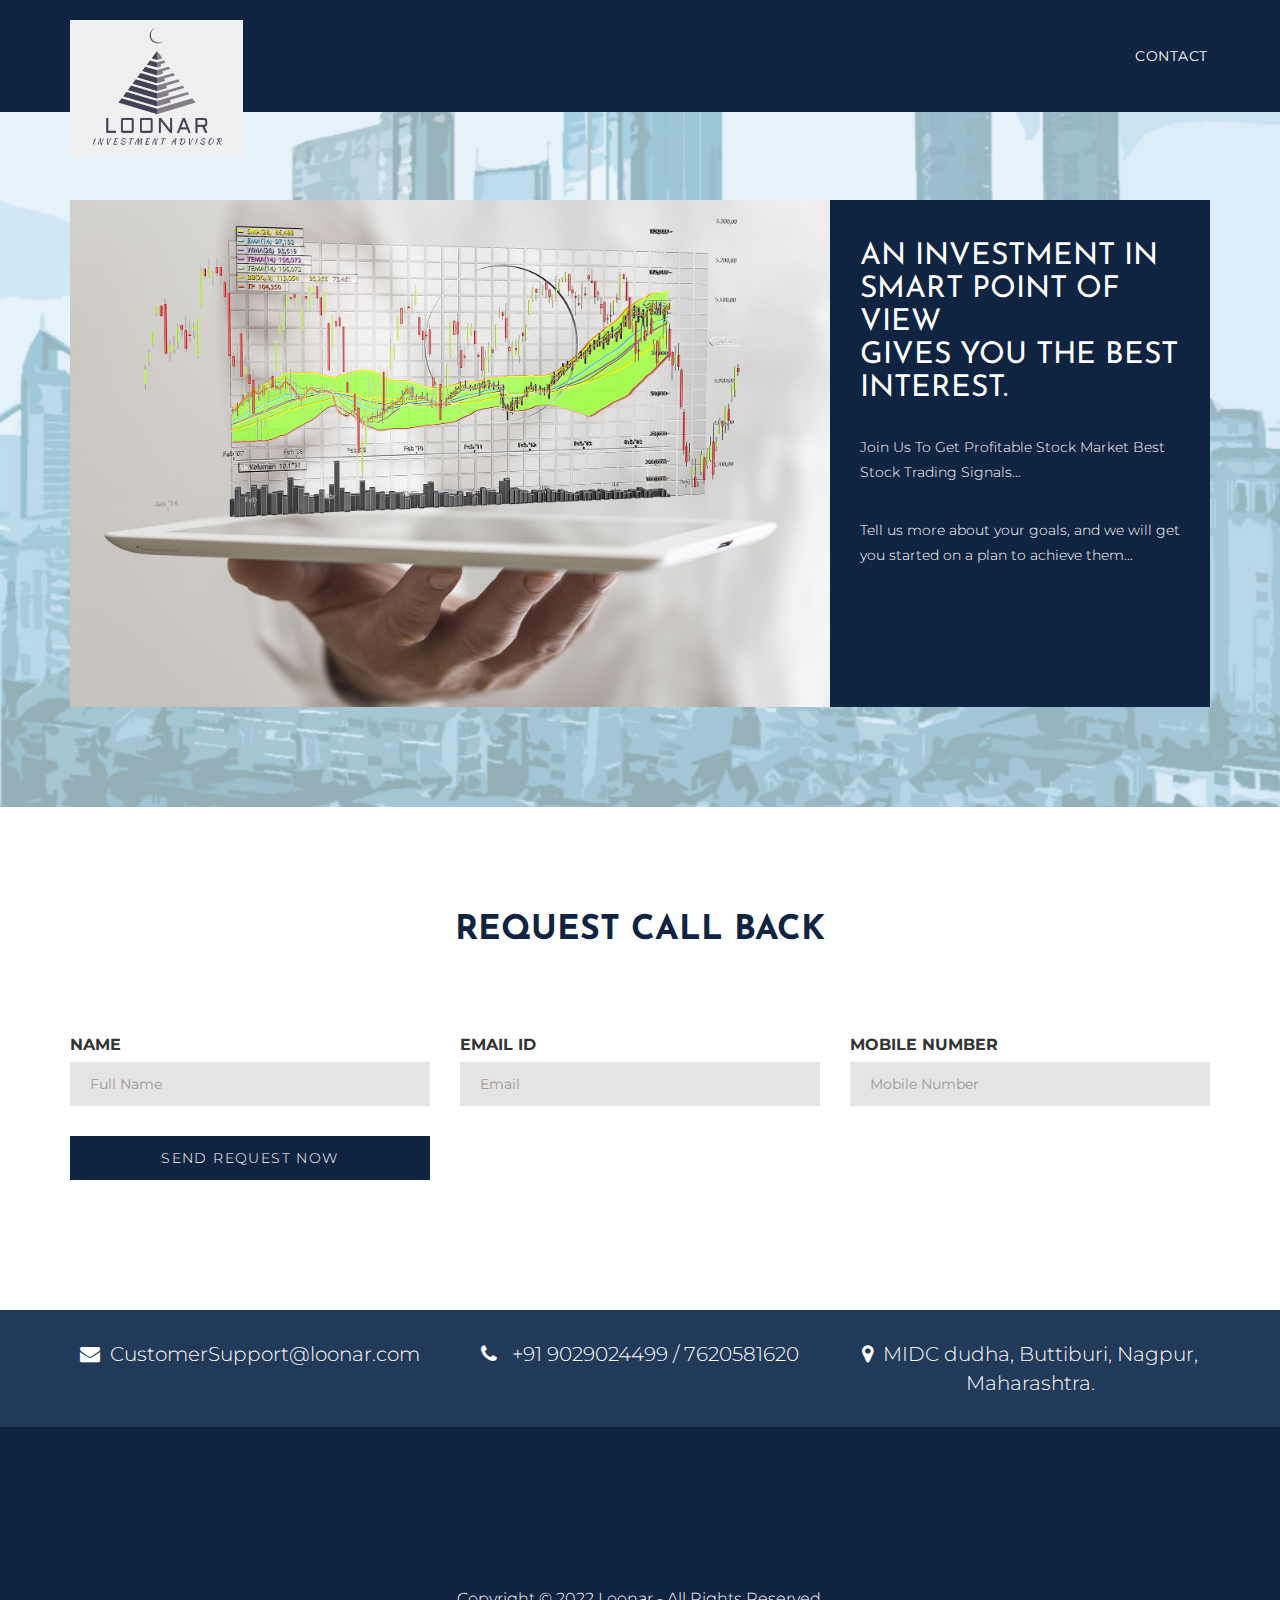
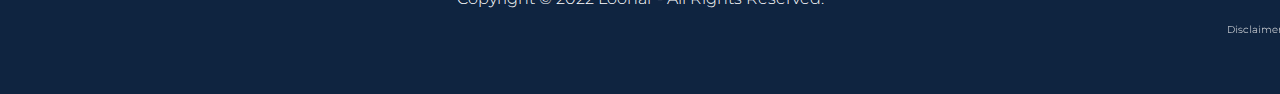
<file: index.html>
<!DOCTYPE html>
<html lang="en">
<head>
	<!-- Meta -->
	<meta charset="utf-8">
	<meta http-equiv="X-UA-Compatible" content="IE=edge">
	<meta name="viewport" content="width=device-width, initial-scale=1.0">
	<meta name="description" content="">
    <meta name="keywords" content="">
    <meta name="author" content="Loonar">
	<!-- Page Title -->
	<title>LOONAR Investment Advisor</title>
	<!-- Google Fonts css-->
	<link href="https://fonts.googleapis.com/css?family=Josefin+Sans:300,400,600,700|Montserrat:300,400,500,700,800,900" rel="stylesheet">
	<!-- Bootstrap css -->
	<link href="css/bootstrap.min.css" rel="stylesheet" media="screen">
	<!-- Font Awesome icon css-->
	<link href="css/font-awesome.min.css" rel="stylesheet" media="screen">
	<link href="css/pe-icon-7-stroke.css" rel="stylesheet" media="screen">
	<link href="css/flaticon.css" rel="stylesheet" media="screen">
	<!-- Carousel css -->
	<link rel="stylesheet" href="css/owl.carousel.css">
	<!-- Magnific Popup CSS -->
	<link href="css/magnific-popup.css" rel="stylesheet">
	<!-- Slick nav css -->
	<link rel="stylesheet" href="css/slicknav.css">
	<!-- Main custom css -->
	<link href="css/custom.css" rel="stylesheet" media="screen" >
	<!-- HTML5 shim and Respond.js for IE8 support of HTML5 elements and media queries -->
    <!-- WARNING: Respond.js doesn't work if you view the page via file:// -->
    <!--[if lt IE 9]>
      <script src="https://oss.maxcdn.com/html5shiv/3.7.2/html5shiv.min.js"></script>
      <script src="https://oss.maxcdn.com/respond/1.4.2/respond.min.js"></script>
    <![endif]-->
	<link href="images/logo.jpg" rel="shortcut icon" type="image/x-icon">
</head>
<body data-spy="scroll" data-target="#navigation" data-offset="75">
	<!-- Preloader starts -->
	<div class="preloader">
        <div class="browser-screen-loading-content">
		  <div class="loading-dots dark-gray">
			<i></i>
			<i></i>
			<i></i>
			<i></i>
		  </div>
		  <p class="loading-text">Loading</p>
		</div>
    </div>
	<!-- Preloader Ends -->
	
	<!-- Header Section Starts-->
	<header>
		<nav id="main-nav" class="navbar navbar-default navbar-fixed-top">
			<div class="container">
				<div class="navbar-header">
					<!-- Logo starts -->
					<a class="navbar-brand" href="#">
						<img src="images/logo.jpg" />
					</a>
					<!-- Logo Ends -->
					
					<!-- Responsive Menu button starts -->
					<div class="navbar-toggle">
					</div>
					<!-- Responsive Menu button Ends -->
				</div>
				
				<div id="responsive-menu"></div>
				
				<!-- Navigation starts -->
				<div class="navbar-collapse collapse" id="navigation">
					<ul class="nav navbar-nav navbar-right main-navigation" id="main-menu">
						
						<li><a href="#contact">Contact</a></li>
					</ul>
				</div>
				<!-- Navigation Ends -->
			</div>
		</nav>
	</header>
	<!-- Header Section Ends-->
	
	<!-- Banner Section Starts -->
	<section class="banner" id="home">
		<div class="container">
			<div class="row">
				<div class="col-md-12">
					<div class="about-company">
						<div class="row no-gutters">
							<div class="col-md-8">
								<!-- About image start -->
								<div class="about-image">
									<img src="images/about.jpg" />
								</div>
								<!-- About image end -->
							</div>
							
							<div class="col-md-4">
								<!-- About Description start -->
								<div class="about-description">
									<h2>An investment in smart point of view<br/>gives you the best interest.</h2>
									
									<p>Join Us To Get Profitable Stock Market Best  Stock Trading Signals...</p><br/>
									<p>Tell us more about your goals, and we will get you started on a plan to achieve them...</p>
									
								</div>
								<!-- About Description end -->
							</div>
						</div>
					</div>
				</div>
			</div>
		</div>
	</section>
	<!-- Completed Project ends -->
	
	<!-- Request call back starts -->
	<section class="request-callback" id="contact">
		<div class="container">
			<div class="row">
				<div class="col-md-12">
					<div class="main-title">
						<h2>Request Call Back</h2>
					</div>
				</div>
			</div>
			
			<div class="row">
				<div class="col-md-12">
					<div class="request-form">
						<!-- Contact Form start -->
						<form action="https://sheetdb.io/api/v1/q4btqxo1pxj4p" method="post" id="sheetdb-form">
						<form role="form">
							<div class="row">
								<div class="col-md-4">
									<div class="form-group">
										<label for="name"><b>NAME</b></label>
										<input type="text" class="form-control" placeholder="Full Name" name="data[name]" required>
									</div>
								</div>
								
								<div class="col-md-4">
									<div class="form-group">
										<label for="email"><b>EMAIL ID</b></label>
										<input type="email" class="form-control" placeholder="Email" name="data[email]" required>
									</div>
								</div>
								
								<div class="col-md-4">
									<div class="form-group">
										<label for="phone"><b>MOBILE NUMBER</b></label>
										<input type="phone" class="form-control" placeholder="Mobile Number" name="data[phone]" required>
									</div>
								</div>
								
								
								
								<div class="col-md-4">
									<div class="form-group">
										<a href="thankyou/thankyou.html"><input type="submit" class="btn-request" value="Send Request Now" /></a>
									</div>
								</div>
								
							</div>
						</form>
						</form>
						<!-- Contact Form end -->
					</div>
				</div>
			</div>
		</div>
	</section>
	<!-- Request call back ends -->
	
	<!-- Contact information starts -->
	<section class="contact-information">
		<div class="container">
			<div class="row">
				<div class="col-md-4">
					<div class="contact-single">
						<p><i class="fa fa-envelope"></i>CustomerSupport@loonar.com</p>
					</div>
				</div>
				
				<div class="col-md-4">
					<div class="contact-single">
						<p><i class="fa fa-phone"></i> +91 9029024499 / 7620581620</p>
					</div>
				</div>
				
				<div class="col-md-4">
					<div class="contact-single">
						<p><i class="fa fa-map-marker"></i>MIDC dudha, Buttiburi, Nagpur, Maharashtra.</p>
					</div>
				</div>
			</div>
		</div>
	</section>
	<!-- Contact information ends -->
	
	<!-- Footer section starts -->
	<footer>
		<div class="container">
			<div class="row">
				<div class="col-md-4">
					
					<!-- Footer About end -->
				</div>
				
				<div class="col-md-4">
					
						<!-- Footer Social Link end -->
					</div>
				</div>
			</div>
			
			<div class="row">
				<div class="col-md-12">
					<div class="siteinfo">
						<p> Copyright &copy; 2022 Loonar - All Rights Reserved. </p>
						<p><marquee style="font-size: 10px; color: rgb(243, 243, 243);">Disclaimer: The information contained in this site is intended for purpose of teaching, informational and educational purposes only!! we are not SEBI R (Investment In Stock And  Commodity Market Are Subject To Market Risk)</marquee></p>
					</div>
				</div>
			</div>
		</div>
	</footer>
	<!-- Footer section ends -->
	
    <!-- Jquery Library File -->
	<script src="js/jquery-1.12.4.min.js"></script>
	<!-- Bootstrap js file -->
	<script src="js/bootstrap.min.js"></script>
	<!-- Counterup js file -->
	<script src="js/waypoints.min.js"></script>
    <script src="js/jquery.counterup.min.js"></script>
    <!-- Slick Nav js file -->
	<script src="js/jquery.slicknav.js"></script>
	<!-- Magnific Popup js file -->
	<script src="js/jquery.magnific-popup.js"></script>
	<!-- Owl Carousel js file -->
	<script src="js/owl.carousel.js"></script>
	<!-- SmoothScroll -->
	<script src="js/SmoothScroll.js"></script>
    <!-- Main Custom js file -->
    <script src="js/function.js"></script>
	<!-- js file to post method to send data on sheet using API -->
	<script>
		var form = document.getElementById('sheetdb-form');
	form.addEventListener("submit", e => {
	  e.preventDefault();
	  fetch(form.action, {
		  method : "POST",
		  body: new FormData(document.getElementById("sheetdb-form")),
	  }).then(
		  response => response.json()
	  ).then((html) => {
		// you can put any JS code here
		window.open('thankyou/thankyou.html', '_blank');

	  });  
	});
	</script>
	
</body>
</html>
</file>
<file: css/pe-icon-7-stroke.css>
@font-face {
	font-family: 'Pe-icon-7-stroke';
	src:url('../fonts/Pe-icon-7-stroke.eot?d7yf1v');
	src:url('../fonts/Pe-icon-7-stroke.eot?#iefixd7yf1v') format('embedded-opentype'),
		url('../fonts/Pe-icon-7-stroke.woff?d7yf1v') format('woff'),
		url('../fonts/Pe-icon-7-stroke.ttf?d7yf1v') format('truetype'),
		url('../fonts/Pe-icon-7-stroke.svg?d7yf1v#Pe-icon-7-stroke') format('svg');
	font-weight: normal;
	font-style: normal;
}

[class^="pe-7s-"], [class*=" pe-7s-"] {
	display: inline-block;
	font-family: 'Pe-icon-7-stroke';
	speak: none;
	font-style: normal;
	font-weight: normal;
	font-variant: normal;
	text-transform: none;
	line-height: 1;

	/* Better Font Rendering =========== */
	-webkit-font-smoothing: antialiased;
	-moz-osx-font-smoothing: grayscale;
}

.pe-7s-album:before {
	content: "\e6aa";
}
.pe-7s-arc:before {
	content: "\e6ab";
}
.pe-7s-back-2:before {
	content: "\e6ac";
}
.pe-7s-bandaid:before {
	content: "\e6ad";
}
.pe-7s-car:before {
	content: "\e6ae";
}
.pe-7s-diamond:before {
	content: "\e6af";
}
.pe-7s-door-lock:before {
	content: "\e6b0";
}
.pe-7s-eyedropper:before {
	content: "\e6b1";
}
.pe-7s-female:before {
	content: "\e6b2";
}
.pe-7s-gym:before {
	content: "\e6b3";
}
.pe-7s-hammer:before {
	content: "\e6b4";
}
.pe-7s-headphones:before {
	content: "\e6b5";
}
.pe-7s-helm:before {
	content: "\e6b6";
}
.pe-7s-hourglass:before {
	content: "\e6b7";
}
.pe-7s-leaf:before {
	content: "\e6b8";
}
.pe-7s-magic-wand:before {
	content: "\e6b9";
}
.pe-7s-male:before {
	content: "\e6ba";
}
.pe-7s-map-2:before {
	content: "\e6bb";
}
.pe-7s-next-2:before {
	content: "\e6bc";
}
.pe-7s-paint-bucket:before {
	content: "\e6bd";
}
.pe-7s-pendrive:before {
	content: "\e6be";
}
.pe-7s-photo:before {
	content: "\e6bf";
}
.pe-7s-piggy:before {
	content: "\e6c0";
}
.pe-7s-plugin:before {
	content: "\e6c1";
}
.pe-7s-refresh-2:before {
	content: "\e6c2";
}
.pe-7s-rocket:before {
	content: "\e6c3";
}
.pe-7s-settings:before {
	content: "\e6c4";
}
.pe-7s-shield:before {
	content: "\e6c5";
}
.pe-7s-smile:before {
	content: "\e6c6";
}
.pe-7s-usb:before {
	content: "\e6c7";
}
.pe-7s-vector:before {
	content: "\e6c8";
}
.pe-7s-wine:before {
	content: "\e6c9";
}
.pe-7s-cloud-upload:before {
	content: "\e68a";
}
.pe-7s-cash:before {
	content: "\e68c";
}
.pe-7s-close:before {
	content: "\e680";
}
.pe-7s-bluetooth:before {
	content: "\e68d";
}
.pe-7s-cloud-download:before {
	content: "\e68b";
}
.pe-7s-way:before {
	content: "\e68e";
}
.pe-7s-close-circle:before {
	content: "\e681";
}
.pe-7s-id:before {
	content: "\e68f";
}
.pe-7s-angle-up:before {
	content: "\e682";
}
.pe-7s-wristwatch:before {
	content: "\e690";
}
.pe-7s-angle-up-circle:before {
	content: "\e683";
}
.pe-7s-world:before {
	content: "\e691";
}
.pe-7s-angle-right:before {
	content: "\e684";
}
.pe-7s-volume:before {
	content: "\e692";
}
.pe-7s-angle-right-circle:before {
	content: "\e685";
}
.pe-7s-users:before {
	content: "\e693";
}
.pe-7s-angle-left:before {
	content: "\e686";
}
.pe-7s-user-female:before {
	content: "\e694";
}
.pe-7s-angle-left-circle:before {
	content: "\e687";
}
.pe-7s-up-arrow:before {
	content: "\e695";
}
.pe-7s-angle-down:before {
	content: "\e688";
}
.pe-7s-switch:before {
	content: "\e696";
}
.pe-7s-angle-down-circle:before {
	content: "\e689";
}
.pe-7s-scissors:before {
	content: "\e697";
}
.pe-7s-wallet:before {
	content: "\e600";
}
.pe-7s-safe:before {
	content: "\e698";
}
.pe-7s-volume2:before {
	content: "\e601";
}
.pe-7s-volume1:before {
	content: "\e602";
}
.pe-7s-voicemail:before {
	content: "\e603";
}
.pe-7s-video:before {
	content: "\e604";
}
.pe-7s-user:before {
	content: "\e605";
}
.pe-7s-upload:before {
	content: "\e606";
}
.pe-7s-unlock:before {
	content: "\e607";
}
.pe-7s-umbrella:before {
	content: "\e608";
}
.pe-7s-trash:before {
	content: "\e609";
}
.pe-7s-tools:before {
	content: "\e60a";
}
.pe-7s-timer:before {
	content: "\e60b";
}
.pe-7s-ticket:before {
	content: "\e60c";
}
.pe-7s-target:before {
	content: "\e60d";
}
.pe-7s-sun:before {
	content: "\e60e";
}
.pe-7s-study:before {
	content: "\e60f";
}
.pe-7s-stopwatch:before {
	content: "\e610";
}
.pe-7s-star:before {
	content: "\e611";
}
.pe-7s-speaker:before {
	content: "\e612";
}
.pe-7s-signal:before {
	content: "\e613";
}
.pe-7s-shuffle:before {
	content: "\e614";
}
.pe-7s-shopbag:before {
	content: "\e615";
}
.pe-7s-share:before {
	content: "\e616";
}
.pe-7s-server:before {
	content: "\e617";
}
.pe-7s-search:before {
	content: "\e618";
}
.pe-7s-film:before {
	content: "\e6a5";
}
.pe-7s-science:before {
	content: "\e619";
}
.pe-7s-disk:before {
	content: "\e6a6";
}
.pe-7s-ribbon:before {
	content: "\e61a";
}
.pe-7s-repeat:before {
	content: "\e61b";
}
.pe-7s-refresh:before {
	content: "\e61c";
}
.pe-7s-add-user:before {
	content: "\e6a9";
}
.pe-7s-refresh-cloud:before {
	content: "\e61d";
}
.pe-7s-paperclip:before {
	content: "\e69c";
}
.pe-7s-radio:before {
	content: "\e61e";
}
.pe-7s-note2:before {
	content: "\e69d";
}
.pe-7s-print:before {
	content: "\e61f";
}
.pe-7s-network:before {
	content: "\e69e";
}
.pe-7s-prev:before {
	content: "\e620";
}
.pe-7s-mute:before {
	content: "\e69f";
}
.pe-7s-power:before {
	content: "\e621";
}
.pe-7s-medal:before {
	content: "\e6a0";
}
.pe-7s-portfolio:before {
	content: "\e622";
}
.pe-7s-like2:before {
	content: "\e6a1";
}
.pe-7s-plus:before {
	content: "\e623";
}
.pe-7s-left-arrow:before {
	content: "\e6a2";
}
.pe-7s-play:before {
	content: "\e624";
}
.pe-7s-key:before {
	content: "\e6a3";
}
.pe-7s-plane:before {
	content: "\e625";
}
.pe-7s-joy:before {
	content: "\e6a4";
}
.pe-7s-photo-gallery:before {
	content: "\e626";
}
.pe-7s-pin:before {
	content: "\e69b";
}
.pe-7s-phone:before {
	content: "\e627";
}
.pe-7s-plug:before {
	content: "\e69a";
}
.pe-7s-pen:before {
	content: "\e628";
}
.pe-7s-right-arrow:before {
	content: "\e699";
}
.pe-7s-paper-plane:before {
	content: "\e629";
}
.pe-7s-delete-user:before {
	content: "\e6a7";
}
.pe-7s-paint:before {
	content: "\e62a";
}
.pe-7s-bottom-arrow:before {
	content: "\e6a8";
}
.pe-7s-notebook:before {
	content: "\e62b";
}
.pe-7s-note:before {
	content: "\e62c";
}
.pe-7s-next:before {
	content: "\e62d";
}
.pe-7s-news-paper:before {
	content: "\e62e";
}
.pe-7s-musiclist:before {
	content: "\e62f";
}
.pe-7s-music:before {
	content: "\e630";
}
.pe-7s-mouse:before {
	content: "\e631";
}
.pe-7s-more:before {
	content: "\e632";
}
.pe-7s-moon:before {
	content: "\e633";
}
.pe-7s-monitor:before {
	content: "\e634";
}
.pe-7s-micro:before {
	content: "\e635";
}
.pe-7s-menu:before {
	content: "\e636";
}
.pe-7s-map:before {
	content: "\e637";
}
.pe-7s-map-marker:before {
	content: "\e638";
}
.pe-7s-mail:before {
	content: "\e639";
}
.pe-7s-mail-open:before {
	content: "\e63a";
}
.pe-7s-mail-open-file:before {
	content: "\e63b";
}
.pe-7s-magnet:before {
	content: "\e63c";
}
.pe-7s-loop:before {
	content: "\e63d";
}
.pe-7s-look:before {
	content: "\e63e";
}
.pe-7s-lock:before {
	content: "\e63f";
}
.pe-7s-lintern:before {
	content: "\e640";
}
.pe-7s-link:before {
	content: "\e641";
}
.pe-7s-like:before {
	content: "\e642";
}
.pe-7s-light:before {
	content: "\e643";
}
.pe-7s-less:before {
	content: "\e644";
}
.pe-7s-keypad:before {
	content: "\e645";
}
.pe-7s-junk:before {
	content: "\e646";
}
.pe-7s-info:before {
	content: "\e647";
}
.pe-7s-home:before {
	content: "\e648";
}
.pe-7s-help2:before {
	content: "\e649";
}
.pe-7s-help1:before {
	content: "\e64a";
}
.pe-7s-graph3:before {
	content: "\e64b";
}
.pe-7s-graph2:before {
	content: "\e64c";
}
.pe-7s-graph1:before {
	content: "\e64d";
}
.pe-7s-graph:before {
	content: "\e64e";
}
.pe-7s-global:before {
	content: "\e64f";
}
.pe-7s-gleam:before {
	content: "\e650";
}
.pe-7s-glasses:before {
	content: "\e651";
}
.pe-7s-gift:before {
	content: "\e652";
}
.pe-7s-folder:before {
	content: "\e653";
}
.pe-7s-flag:before {
	content: "\e654";
}
.pe-7s-filter:before {
	content: "\e655";
}
.pe-7s-file:before {
	content: "\e656";
}
.pe-7s-expand1:before {
	content: "\e657";
}
.pe-7s-exapnd2:before {
	content: "\e658";
}
.pe-7s-edit:before {
	content: "\e659";
}
.pe-7s-drop:before {
	content: "\e65a";
}
.pe-7s-drawer:before {
	content: "\e65b";
}
.pe-7s-download:before {
	content: "\e65c";
}
.pe-7s-display2:before {
	content: "\e65d";
}
.pe-7s-display1:before {
	content: "\e65e";
}
.pe-7s-diskette:before {
	content: "\e65f";
}
.pe-7s-date:before {
	content: "\e660";
}
.pe-7s-cup:before {
	content: "\e661";
}
.pe-7s-culture:before {
	content: "\e662";
}
.pe-7s-crop:before {
	content: "\e663";
}
.pe-7s-credit:before {
	content: "\e664";
}
.pe-7s-copy-file:before {
	content: "\e665";
}
.pe-7s-config:before {
	content: "\e666";
}
.pe-7s-compass:before {
	content: "\e667";
}
.pe-7s-comment:before {
	content: "\e668";
}
.pe-7s-coffee:before {
	content: "\e669";
}
.pe-7s-cloud:before {
	content: "\e66a";
}
.pe-7s-clock:before {
	content: "\e66b";
}
.pe-7s-check:before {
	content: "\e66c";
}
.pe-7s-chat:before {
	content: "\e66d";
}
.pe-7s-cart:before {
	content: "\e66e";
}
.pe-7s-camera:before {
	content: "\e66f";
}
.pe-7s-call:before {
	content: "\e670";
}
.pe-7s-calculator:before {
	content: "\e671";
}
.pe-7s-browser:before {
	content: "\e672";
}
.pe-7s-box2:before {
	content: "\e673";
}
.pe-7s-box1:before {
	content: "\e674";
}
.pe-7s-bookmarks:before {
	content: "\e675";
}
.pe-7s-bicycle:before {
	content: "\e676";
}
.pe-7s-bell:before {
	content: "\e677";
}
.pe-7s-battery:before {
	content: "\e678";
}
.pe-7s-ball:before {
	content: "\e679";
}
.pe-7s-back:before {
	content: "\e67a";
}
.pe-7s-attention:before {
	content: "\e67b";
}
.pe-7s-anchor:before {
	content: "\e67c";
}
.pe-7s-albums:before {
	content: "\e67d";
}
.pe-7s-alarm:before {
	content: "\e67e";
}
.pe-7s-airplay:before {
	content: "\e67f";
}
</file>
<file: css/flaticon.css>
/*
  	Flaticon icon font: Flaticon
  	Creation date: 27/09/2017 12:49
  	*/

@font-face {
  font-family: "Flaticon";
  src: url("../fonts/Flaticon.eot");
  src: url("../fonts/Flaticon.eot?#iefix") format("embedded-opentype"),
       url("../fonts/Flaticon.woff") format("woff"),
       url("../fonts/Flaticon.ttf") format("truetype"),
       url("../fonts/Flaticon.svg#Flaticon") format("svg");
  font-weight: normal;
  font-style: normal;
}

@media screen and (-webkit-min-device-pixel-ratio:0) {
  @font-face {
    font-family: "Flaticon";
    src: url("../fonts/Flaticon.svg#Flaticon") format("svg");
  }
}

[class^="flaticon-"]:before, [class*=" flaticon-"]:before,
[class^="flaticon-"]:after, [class*=" flaticon-"]:after {   
	font-family: Flaticon;
	font-style: normal;
}

.flaticon-right-arrow:before { content: "\f100"; }
.flaticon-support:before { content: "\f101"; }
.flaticon-telemarketer:before { content: "\f102"; }
.flaticon-team:before { content: "\f103"; }
.flaticon-rocking-chair:before { content: "\f104"; }
.flaticon-money:before { content: "\f105"; }
.flaticon-line-chart:before { content: "\f106"; }
.flaticon-play-button:before { content: "\f107"; }
</file>
<file: css/custom.css>
/*
	Template Name 	: Investment Finance Advisor css Template
	Author 			: Awaiken Theme
	Author Url 		: https://awaikenthemes.com
*/

/*  General css  */

body{
	font-size: 16px;
	font-family: 'Montserrat', sans-serif;
}

h1,
h2,
h3,
h4,
h5,
h6{
	margin-top:0;
	font-weight: 700;
	font-family: 'Josefin Sans', sans-serif;
}

img{
	max-width: 100%;
}

a:hover{
	text-decoration: none;
	outline: 0;
}

a:focus{
	text-decoration: none;
	outline: 0;
}

::-moz-selection {
    color: #fff;
    background: #20bdd8;
}

::selection {
	color: #fff;
    background: #20bdd8;
}

.preloader{
    background: #0f2440;
    bottom: 0;
    left: 0;
    position: fixed;
    right: 0;
    top: 0;
    z-index: 99999;
}

.browser-screen-loading-content {
    text-align: center;
    height: 2em;
    max-width: 100%;
    position: absolute;
    top: 0;
    right: 0;
    bottom: 3em;
    left: 0;
    margin: auto;
}

.loading-dots {
    margin-left: -1.5em;
    opacity: 0;
    -ms-filter: "progid:DXImageTransform.Microsoft.Alpha(Opacity=0)";
    filter: alpha(opacity=0);
    -webkit-animation: loading-dots-fadein .5s linear forwards;
    -moz-animation: loading-dots-fadein .5s linear forwards;
    -o-animation: loading-dots-fadein .5s linear forwards;
    -ms-animation: loading-dots-fadein .5s linear forwards;
    animation: loading-dots-fadein .5s linear forwards;
}

.loading-dots i {
    width: .5em;
    height: .5em;
    display: inline-block;
    vertical-align: middle;
    background: #fff;
    -webkit-border-radius: 50%;
    border-radius: 50%;
    margin: 0 .125em;
    -webkit-animation: loading-dots-middle-dots .5s linear infinite;
    -moz-animation: loading-dots-middle-dots .5s linear infinite;
    -o-animation: loading-dots-middle-dots .5s linear infinite;
    -ms-animation: loading-dots-middle-dots .5s linear infinite;
    animation: loading-dots-middle-dots .5s linear infinite;
}

.loading-dots.dark-gray i {
    background: #fff;
}

.loading-dots i:first-child {
    -webkit-animation: loading-dots-first-dot .5s infinite;
    -moz-animation: loading-dots-first-dot .5s linear infinite;
    -o-animation: loading-dots-first-dot .5s linear infinite;
    -ms-animation: loading-dots-first-dot .5s linear infinite;
    animation: loading-dots-first-dot .5s linear infinite;
    opacity: 0;
    -ms-filter: "progid:DXImageTransform.Microsoft.Alpha(Opacity=0)";
    filter: alpha(opacity=0);
    -webkit-transform: translate(-1em);
    -moz-transform: translate(-1em);
    -o-transform: translate(-1em);
    -ms-transform: translate(-1em);
    transform: translate(-1em);
}

.loading-dots i:last-child {
    -webkit-animation: loading-dots-last-dot .5s linear infinite;
    -moz-animation: loading-dots-last-dot .5s linear infinite;
    -o-animation: loading-dots-last-dot .5s linear infinite;
    -ms-animation: loading-dots-last-dot .5s linear infinite;
    animation: loading-dots-last-dot .5s linear infinite;
}

.loading-text{
	color: #fff;
	margin-top: 20px;
	letter-spacing: 0.1em;
}

@-moz-keyframes loading-dots-fadein {
    100% {
        opacity: 1;
        -ms-filter: none;
        filter: none
    }
}

@-webkit-keyframes loading-dots-fadein {
    100% {
        opacity: 1;
        -ms-filter: none;
        filter: none
    }
}

@-o-keyframes loading-dots-fadein {
    100% {
        opacity: 1;
        -ms-filter: none;
        filter: none
    }
}

@keyframes loading-dots-fadein {
    100% {
        opacity: 1;
        -ms-filter: none;
        filter: none
    }
}

@-moz-keyframes loading-dots-first-dot {
    100% {
        -webkit-transform: translate(1em);
        -moz-transform: translate(1em);
        -o-transform: translate(1em);
        -ms-transform: translate(1em);
        transform: translate(1em);
        opacity: 1;
        -ms-filter: none;
        filter: none
    }
}

@-webkit-keyframes loading-dots-first-dot {
    100% {
        -webkit-transform: translate(1em);
        -moz-transform: translate(1em);
        -o-transform: translate(1em);
        -ms-transform: translate(1em);
        transform: translate(1em);
        opacity: 1;
        -ms-filter: none;
        filter: none
    }
}

@-o-keyframes loading-dots-first-dot {
    100% {
        -webkit-transform: translate(1em);
        -moz-transform: translate(1em);
        -o-transform: translate(1em);
        -ms-transform: translate(1em);
        transform: translate(1em);
        opacity: 1;
        -ms-filter: none;
        filter: none
    }
}

@keyframes loading-dots-first-dot {
    100% {
        -webkit-transform: translate(1em);
        -moz-transform: translate(1em);
        -o-transform: translate(1em);
        -ms-transform: translate(1em);
        transform: translate(1em);
        opacity: 1;
        -ms-filter: none;
        filter: none
    }
}

@-moz-keyframes loading-dots-middle-dots {
    100% {
        -webkit-transform: translate(1em);
        -moz-transform: translate(1em);
        -o-transform: translate(1em);
        -ms-transform: translate(1em);
        transform: translate(1em)
    }
}

@-webkit-keyframes loading-dots-middle-dots {
    100% {
        -webkit-transform: translate(1em);
        -moz-transform: translate(1em);
        -o-transform: translate(1em);
        -ms-transform: translate(1em);
        transform: translate(1em)
    }
}

@-o-keyframes loading-dots-middle-dots {
    100% {
        -webkit-transform: translate(1em);
        -moz-transform: translate(1em);
        -o-transform: translate(1em);
        -ms-transform: translate(1em);
        transform: translate(1em)
    }
}

@keyframes loading-dots-middle-dots {
    100% {
        -webkit-transform: translate(1em);
        -moz-transform: translate(1em);
        -o-transform: translate(1em);
        -ms-transform: translate(1em);
        transform: translate(1em)
    }
}

@-moz-keyframes loading-dots-last-dot {
    100% {
        -webkit-transform: translate(2em);
        -moz-transform: translate(2em);
        -o-transform: translate(2em);
        -ms-transform: translate(2em);
        transform: translate(2em);
        opacity: 0;
        -ms-filter: "progid:DXImageTransform.Microsoft.Alpha(Opacity=0)";
        filter: alpha(opacity=0)
    }
}

@-webkit-keyframes loading-dots-last-dot {
    100% {
        -webkit-transform: translate(2em);
        -moz-transform: translate(2em);
        -o-transform: translate(2em);
        -ms-transform: translate(2em);
        transform: translate(2em);
        opacity: 0;
        -ms-filter: "progid:DXImageTransform.Microsoft.Alpha(Opacity=0)";
        filter: alpha(opacity=0)
    }
}

@-o-keyframes loading-dots-last-dot {
    100% {
        -webkit-transform: translate(2em);
        -moz-transform: translate(2em);
        -o-transform: translate(2em);
        -ms-transform: translate(2em);
        transform: translate(2em);
        opacity: 0;
        -ms-filter: "progid:DXImageTransform.Microsoft.Alpha(Opacity=0)";
        filter: alpha(opacity=0)
    }
}

@keyframes loading-dots-last-dot {
    100% {
        -webkit-transform: translate(2em);
        -moz-transform: translate(2em);
        -o-transform: translate(2em);
        -ms-transform: translate(2em);
        transform: translate(2em);
        opacity: 0;
        -ms-filter: "progid:DXImageTransform.Microsoft.Alpha(Opacity=0)";
        filter: alpha(opacity=0)
    }
}

/*  Navigation area css  */

.navbar{
	margin-bottom: 0;
}

.navbar-nav{
	padding: 20px 0;
}

.navbar-brand{
	padding: 0 15px;
}

.navbar-brand img{
	height: 138px;
	transition: all 0.3s;
}

.navbar-brand h1{
	font-size: 30px;
	margin: 0;
	color: #8bc34a;
	font-family: 'Berkshire Swash', cursive;
	font-weight: normal;
	transition: all 0.5s;
	-webkit-transition: all 0.5s;
	-moz-transition: all 0.5s;
}

.navbar-brand h1 span{
	color: #fff;
	font-family: 'Saira Semi Condensed', sans-serif;
	transition: all 0.5s;
	-webkit-transition: all 0.5s;
	-moz-transition: all 0.5s;
}

.navbar-default{
	background: #0f2440;
	border: none;
	border-bottom: none;
	padding: 20px 0;
	border-radius: 0;
	z-index: 12;
	transition: all 1s;
	-webkit-transition: all 1s;
	-moz-transition: all 1s;
}

.navbar-default .navbar-nav>li{
	margin: 0 2px;
}

.navbar-default .navbar-nav>li>a:hover{
	background: #20bdd8;
	color: #0f2440;
}

.navbar-default .navbar-nav>li>a:focus{
	color: #fff;
}

.sticky-header{
	background: #0f2440;
	padding: 10px 0;
	border-bottom: none;
	transition: all 0.3s ease-out;
    -webkit-transition: all 0.3s ease-out;
}

.sticky-header .navbar-nav{
	padding: 10px 0;
}

.sticky-header .navbar-brand h1 i,
.sticky-header .navbar-brand h1{
	color: #24292f;
}

.navbar-default .navbar-nav>li>a{
	font-size: 14px;
	text-transform: uppercase;
	color: #fff;
	letter-spacing: 0.04em;
	padding: 6px 15px; 
	position: relative;
	border-radius: 4px;
}

.active a{
	background: #20bdd8 !important;
	color: #0f2440 !important;
}

.sticky-header .navbar-brand img{
	height: 50px;
}

.navbar-default .active a:after{
	transform: scale(1) !important;
	-webkit-transform: scale(1) !important;
	-moz-transform: scale(1) !important;
}

.btn-custom{
	display: inline-block;
	min-width: 180px;
	text-align: center;
	background: #8bc34a;
	color: #fff;
	text-transform: uppercase;
	font-size: 14px;
	border-radius: 4px;
	padding: 14px 20px;
	font-weight: 600;
	letter-spacing: 0.04em;
	transition: all 0.4s;
}

.btn-custom:hover{
	background: #212121;
	color: #fff;
}

.btn-custom:focus{
	color: #fff;
}

.navbar-default .navbar-toggle{
	border-radius: 0;
	border-color: #fff;
	padding: 0;
}

.navbar-default .navbar-toggle .icon-bar{
	background: #fff;
}

.navbar-default .navbar-toggle:hover{
	background: none;
}

/*  Banner area css  */

.row.no-gutters {
	margin: 0;
}

.row.no-gutters > [class*='col-'] {
	padding: 0;
}

.banner{
	position: relative;
	top: 0px;
	left: 0;
	width: 100%;
	background: url(../images/banner.jpg) no-repeat top center fixed;
	background-size: cover;
	padding: 200px 0 100px;
}

.banner .row{
	position: relative;
	z-index: 1;
}

.about-company{
	background: #0f2440;
}

.about-description{
	padding: 40px 30px;
}

.about-description h2{
	color: #fff;
	text-transform: uppercase;
	font-weight: 400;
	margin-bottom: 1em;
}

.about-description p{
	color: #fff;
	font-size: 14px;
	line-height: 1.8em;
	font-weight: 300;
}

.btn-video{
	display: inline-block;
	color: #20bdd8;
	margin-top: 20px;
	transition: all 0.3s;
}

.btn-video:hover,
.btn-video:focus{
	color: #fff;
}

.btn-video i{
	font-size: 40px;
	display: inline-block;
	vertical-align: middle;
	margin-right: 10px;
}

/*  Services area css  */

.services{
	padding: 100px 0 140px;
}

.main-title{
	text-align: center;
}

.main-title h2{
	text-transform: uppercase;
	color: #0f2440;
	font-size: 34px;
	line-height: 1.4em;
	margin-bottom: 80px;
}

.service-single{
	text-align: center;
}

.service-single .icon-box{
	font-size: 80px;
	color: #20bdd8;
}

.service-single h3{
	position: relative;
	text-transform: uppercase;
	color: #0f2440;
	font-size: 16px;
	line-height: 1.5em;
	margin: 1.5em 0;
	padding-bottom: 14px;
	min-height: 62px;
}

.service-single h3:after{
	content: '';
	display: block;
	position: absolute;
	bottom: 0;
	left: 50%;
	width: 30px;
	margin-left: -15px;
	height: 1px;
	background: #20bdd8;
}

.service-single p{
	color: #5a5c5e;
	font-size: 14px;
	line-height: 1.5em;
}

/*  Features area css  */

.features{
	background: linear-gradient(left,#efeded 0, #efeded 50%, #0f2440 50%);
	background: -webkit-linear-gradient(left,#efeded 0, #efeded 50%, #0f2440 50%);
	background: -moz-linear-gradient(left,#efeded 0, #efeded 50%, #0f2440 50%);
	background: -o-linear-gradient(left,#efeded 0, #efeded 50%, #0f2440 50%);
}

.feature-image img{
	margin-top: -60px;
}

.feature-description{
	padding: 10% 0 10% 10%;
}

.feature-description h2{
	text-transform: uppercase;
	color: #fff;
	font-size: 34px;
	line-height: 1.4em;
	margin-bottom: 80px;
	font-weight: 600;
}

.feature-single{
	position: relative;
	padding-left: 100px;
	margin-bottom: 60px;
}

.feature-single .icon-box{
	position: absolute;
	top: 0;
	left: 0;
	font-size: 70px;
	color: #20bdd8;
	line-height: 1em;
}

.feature-single h3{
	color: #fff;
	font-size: 20px;
	font-weight: 400;
	font-family: 'Montserrat', sans-serif;
	margin-bottom: 16px;
}

.feature-single p{
	color: #a2a2a2;
	font-size: 14px;
	font-weight: 300;
}

.btn-contact{
	display: inline-block;
	background: #20bdd8;
	color: #fff;
	font-size: 18px;
	letter-spacing: 0.18em;
	text-transform: uppercase;
	padding: 20px 30px 18px;
	transition: all 0.3s;
}

.btn-contact:hover{
	background: #0e9fb8;
	color: #fff;
}

/*  Our Team area css  */

.ourteam{
	padding: 100px 0;
}

.team-single{
	text-align: center;
}

.team-image{
	position: relative;
	background: #0f2440;
}

.team-image img{
	width: 100%;
	opacity: 1;
	transition: all 0.3s;
}

.team-image:before{
	content: '';
	display: block;
	position: absolute;
	top: 20px;
	left: 20px;
	right: 20px;
	bottom: 20px;
	border-top: 1px solid #fff;
	border-bottom: 1px solid #fff;
	transform: scale(0,1);
	transition: all 0.3s;
	z-index: 1;
}

.team-image:after{
	content: '';
	display: block;
	position: absolute;
	top: 20px;
	left: 20px;
	right: 20px;
	bottom: 20px;
	border-left: 1px solid #fff;
	border-right: 1px solid #fff;
	transform: scale(1,0);
	transition: all 0.3s;
	z-index: 1;
}

.team-single:hover .team-image:before,
.team-single:hover .team-image:after{
	transform: scale(1);
}

.team-single:hover .team-image img{
	opacity: 0.8;
}

.team-info{
	background: #0f2440;
	padding: 30px 10px;
}

.team-info h3{
	color: #fff;
	text-transform: uppercase;
	font-size: 20px;
	font-weight: 500;
	font-family: 'Montserrat', sans-serif;
	margin-bottom: 8px;
}

.team-info p{
	font-size: 14px;
	color: #fff;
	font-weight: 300;
}

.team-social{
	position: relative;
	padding-top: 20px;
	margin-top: 20px;
}

.team-social:before{
	content: '';
	display: block;
	position: absolute;
	top: 0;
	left: 50%;
	margin-left: -30px;
	width: 60px;
	height: 1px;
	background: #fff;
}

.team-social a{
	display: inline-block;
	color: #fff;
	font-size: 14px;
	padding: 0 4px;
}

/*  Testimonial area css  */

.testimonial{
	padding: 100px 0;
	background: #efeded;
}

.testimonial-single{
	background: #fff;
}

.testimonial-single:after{
	content: '';
	display: block;
	clear: both;
}

.testimonial-image{
	width: 50%;
	float: left;
}

.testimonial-image img{
	width: auto;
}

.testimonial-info{
	width: 50%;
	float: right;
	padding: 20px;
}

.testimonial-info h3{
	color: #20bdd8;
	font-family: 'Montserrat', sans-serif;
	font-size: 16px;
	font-weight: 600;
	line-height: 1.5em;
}

.testimonial-info p{
	font-size: 14px;
	color: #858284;
	font-weight: 300;
	line-height: 1.5em;
}

.testimonial-slider .owl-nav{
	
}

.testimonial-slider .owl-nav .owl-next,
.testimonial-slider .owl-nav .owl-prev{
	display: inline-block;
	width: 40px;
	height: 40px;
	border: 2px solid #0f2440;
	border-radius: 50%;
	text-align: center;
	padding-top: 8px;
	color: #0f2440;
	position: absolute;
	top: 50%;
	margin-top: -20px;
}

.testimonial-slider .owl-nav .owl-next{
	right: -70px; 
}

.testimonial-slider .owl-nav .owl-prev{
	left: -70px;
}

.testimonial-slider .owl-nav .owl-next:hover,
.testimonial-slider .owl-nav .owl-prev:hover{
	background: #0f2440;
	color: #fff;
}

/*  Our Project area css  */

.ourproject{
	padding: 100px 0;
}

.project-single{
	position: relative;
	margin-bottom: 30px;	
}

.project-overlay{
	position: absolute;
	top: 0;
	left: 0;
	right: 0;
	bottom: 0;
	background: rgba(0,0,0,0.33);
	padding: 30px;
}

.project-overlay h3{
	color: #fff;
	font-size: 18px;
	font-weight: 500;
	font-family: 'Montserrat', sans-serif;
}

.project-overlay p{
	color: #fff;
	font-size: 14px;
	font-weight: 300;
	margin-bottom: 8px;
}

.completed-project{
	position: relative;
	background: url(../images/completed-bg.jpg) no-repeat center center;
	background-size: cover;
	padding: 100px 0 80px;
}

.completed-project:before{
	content: '';
	display: block;
	position: absolute;
	top: 0;
	left: 0;
	right: 0;
	bottom: 0;
	background: rgba(15,36,64,0.84);
}

.completed-title{
	margin-bottom: 60px;
	text-align: center;
}

.completed-title h2{
	font-size: 34px;
	color: #fff;
	text-transform: uppercase;
}

.completed-single{
	text-align: center;
}

.completed-single h3{
	color: #fff;
	font-size: 50px;
	font-family: 'Montserrat', sans-serif;
	margin-bottom: 0;
}

.completed-single p{
	color: #fff;
	font-size: 20px;
}

/*  Request Contact Form area css  */

.request-callback{
	padding: 100px 0;
}

.request-form .form-group{
	margin-bottom: 30px;
}

.request-form .form-control{
	border: none;
	box-shadow: none;
	background: #e7e4e4;
	border-radius: 0;
	height: auto;
	padding: 12px 20px;
}

.btn-request{
	display: block;
	background: #0f2440;	
	color: #fff;
	border: none;
	width: 100%;
	text-transform: uppercase;
	font-weight: 300;
	padding: 12px;
	font-size: 14px;
	letter-spacing: 0.1em;
	transition: all 0.3s;
}

.btn-request:hover{
	background: #000;
}

.contact-information{
	background: #223a5a;
	padding: 30px 0;
}

.contact-single{
	text-align: center;
}

.contact-single p{
	color: #fff;
	font-size: 20px;
	font-weight: 300;
	margin-bottom: 0;
}

.contact-single i{
	margin-right: 10px;
}

/*  Footer area css  */

footer{
	background: #0f2440;
	padding: 80px 0 40px;
}

.footer-about img{
	margin-bottom: 30px;
}

.footer-about p{
	color: #fff;
	font-size: 14px;
	font-weight: 300;
	line-height: 1.7em;
}

.footer-link h2{
	color: #fff;
	font-size: 20px;
	font-weight: 600;
	text-transform: uppercase;
	margin-bottom: 56px;
	position: relative;
	padding-bottom: 20px;
}

.footer-link h2:after{
	content: '';
	display: block;
	width: 200px;
	height: 1px;
	position: absolute;
	bottom: 0;
	background: #fff;
}

.footer-link ul{
	padding: 0;
	margin: 0;
}

.footer-link ul li{
	width: 50%;
	display: inline-block;
	margin-right: -5px;
	padding: 2px 0;
}

.footer-link ul li a{
	color: #fff;
	font-size: 14px;
	font-weight: 300;
}

.search-query{
	padding: 16px;
	height: auto;
	margin-bottom: 0;
	-webkit-border-radius: 3px;
	-moz-border-radius: 3px;
	border-radius: 3px;
	background: none;
	color: #fff;
	border-radius: 0;
	border: 1px solid #20bdd8;
}

.search-query:focus{
	box-shadow: none;
	outline: 0;
}

.newsletter button {
	border: 0;
	height: 54px;
	width: 54px;
	background: #20bdd8;
	position: relative;
	left: 0px;
	margin-bottom: 0;
	border-radius: 0;
	color:#fff;
	font-size: 22px;
}

.search-query:focus + button {
	z-index: 3;
}

.newsletter p{
	color: #fff;
	font-size: 14px;
	font-weight: 300;
	margin-bottom: 20px;
}

.footer-social{
	margin-top: 30px;
}

.footer-social a{
	display: inline-block;
	width: 50px;
	height: 50px;
	background: #fff;
	text-align: center;
	font-size: 20px;
	color: #0f2440;
	border-radius: 50%;
	padding-top: 12px;
	margin-right: 6px;
	transition: all 0.3s;
}

.footer-social a:hover{
	background: #20bdd8;
	color: #fff;
}

.siteinfo{
	text-align: center;
	margin-top: 80px;
}

.siteinfo p{
	color: #fff;
	font-weight: 300;
}

.siteinfo a{
	color: #fff;
}

.siteinfo a:hover{
	color: #20bdd8;
}

/*  Media Query area css  */

@media only screen and (max-width: 1300px) {
	.testimonial-slider{
		padding: 0 60px;
	}
	
	.testimonial-slider .owl-nav .owl-next{
		right: 0;
	}
	
	.testimonial-slider .owl-nav .owl-prev{
		left: 0;
	}
}

@media only screen and (max-width: 1200px) {
	.testimonial-image{
		float: none;
		width: 100%;
	}
	
	.testimonial-info{
		width: 100%;
		float: none;
	}
}

@media only screen and (max-width: 991px) {
	.navbar-default .navbar-nav>li>a{
		font-size: 12px;
		padding: 6px 4px;
	}
	
	.features{
		background: #efeded;
	}
	
	.feature-description{
		background: #0f2440;
		padding: 40px;
	}
	
	.feature-image{
		text-align: center;
	}
	
	.row.no-gutters-responsive{
		margin: 0;
	}

	.row.no-gutters-responsive > [class*='col-'] {
		padding: 0;
	}
	
	.features .container{
		padding: 0;
	}
	
	.team-single{
		margin-bottom: 30px;
	}
	
	.project-single{
		max-width: 480px;
		margin: 0 auto 30px;
	}
	
	.completed-single{
		margin-bottom: 30px;
	}
	
	.contact-information{
		padding-bottom: 10px;
	}
	
	.contact-single{
		margin-bottom: 20px;
	}
	
	.footer-about,
	.footer-link{
		margin-bottom: 40px;
	}
	
	.footer-link h2{
		margin-bottom: 30px;
	}
}

/* Mobile Layout */
@media only screen and (max-width: 767px){
	
	#responsive-menu{
		display: block;
		
	}
	
	.navbar-brand img{
		height: 50px;
	}
	
	.slicknav_menu{
		margin-left: -15px;
		margin-right: -15px;
		padding: 0;
		background: none;
	}

	.slicknav_menu ul{
		background: #0f2440;
		position: relative;
		top: 16px;
	}
	
	.slicknav_menu li{
		padding: 0 10px;
	}

	.slicknav_menu .active a{
		color: #24292f;
	}
	
	.slicknav_menu a{
		color: #fff;
		padding-top: 6px;
		padding-bottom: 6px;
		text-transform: uppercase;
		border: 1px solid transparent;
	}

	.slicknav_menu a a{
		border: none !important;
	}
	
	.slicknav_nav .slicknav_row:hover,
	.slicknav_nav a:hover{
		color: #fff;
	}
	
	.slicknav_menu  .active a{
		color: #24292f !important;
	}
	
	.slicknav_btn{
		padding: 4px 4px;
		background: none;
	}
	
	.slicknav_icon-bar{
		box-shadow: none;
		border-radius: 0;
		margin: 2px 0;
	}
	
	.banner{
		padding: 140px 0 40px;
	}
	
	.main-title h2{
		font-size: 22px;
		margin-bottom: 60px;
	}
	
	.services{
		padding: 60px 0 100px;
	}
	
	.ourteam,
	.testimonial,
	.ourproject,
	.request-callback{
		padding: 60px 0;
	}
	
	.completed-project{
		padding: 60px 0 40px;
	}
	
	.feature-description h2{
		margin-bottom: 30px;
		font-size: 24px;
	}
	
	.feature-single{
		margin-bottom: 40px;
	}
	
	.service-single{
		margin-bottom: 30px;
	}
	
	.team-single{
		max-width: 320px;
		margin: 0 auto 30px;
	}
	
	.completed-title h2{
		font-size: 22px;
	}
	
}

/* Small Mobile Layout */
@media only screen and (max-width: 567px){
	.testimonial-slider{
		padding: 0;
	}
	
	.testimonial-slider .owl-nav{
		text-align: center;
		padding-top: 20px;
	}
	
	.testimonial-slider .owl-nav .owl-next,
	.testimonial-slider .owl-nav .owl-prev{
		position: relative;
		margin: 0 4px;
	}
}

@media only screen and (max-width: 480px){
	.about-description h2{
		font-size: 24px;
	}

	.about-description h2 br{
		display: none;
	}
	
	.feature-description{
		padding: 40px 20px;
	}
	
	.feature-single{
		padding-left: 0;
	}
	
	.feature-single .icon-box{
		position: relative;
	}
	
	.siteinfo{
		margin-top: 40px;
	}
}
</file>
